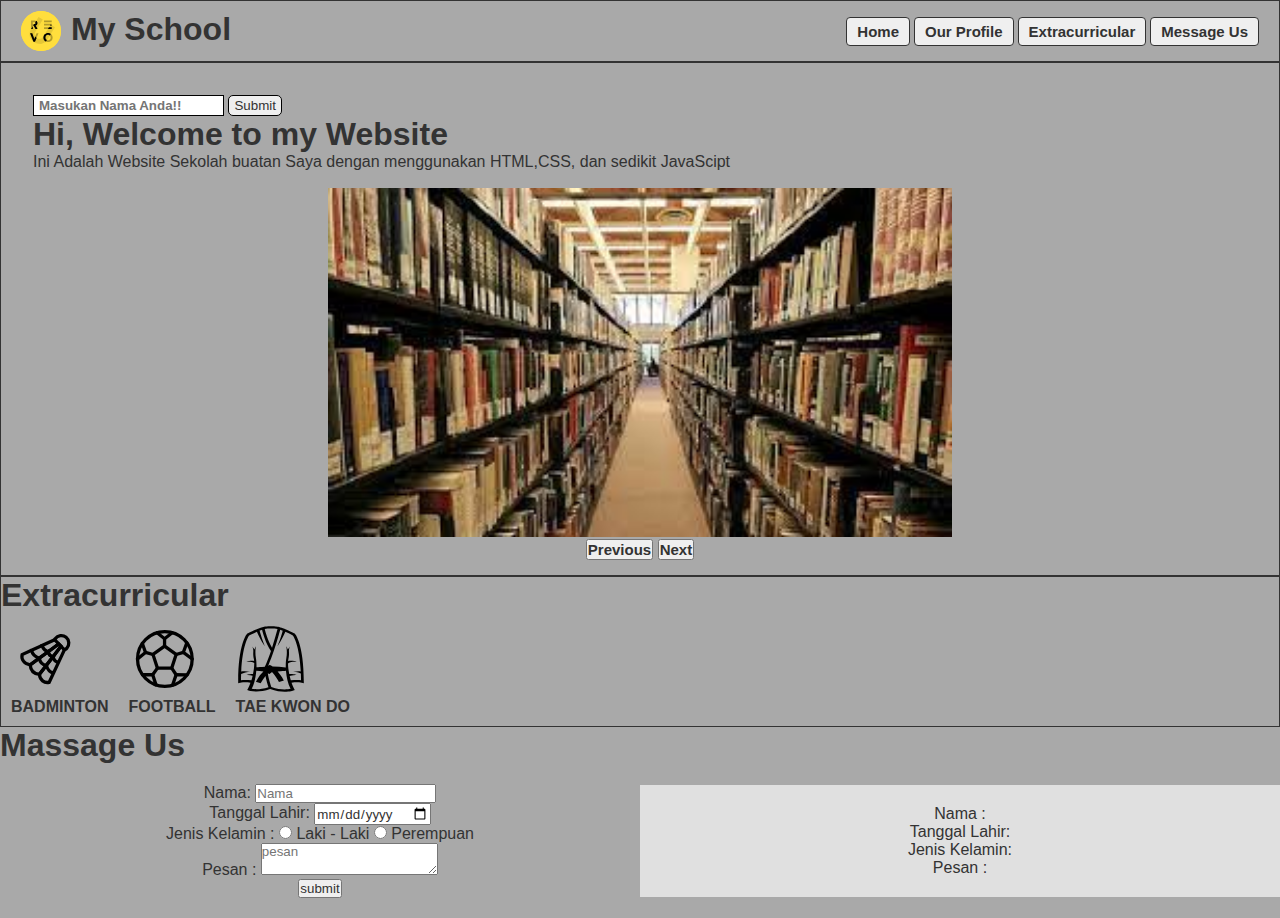
<file: index.html>
<!DOCTYPE html>
<html lang="en">

<head>
    <meta charset="UTF-8">
    <meta name="viewport" content="width=device-width, initial-scale=1.0">
    <link rel="stylesheet" href="style/index.css">
    <title>Document</title>
</head>
<body>
    <div class="navbar">
        <div class="logo">
            <img src="logo RevoU.svg" alt="gambar logo">
            <h1>My School</h1>
        </div>
        <div class="menu">
            <button>
                <a href="#Home"><b>Home</b></a>
            </button>
            <button>
                <a href="profil.html"><b>Our Profile</b></a>
            </button>
            <button>
                <a href="#ekskul"><b>Extracurricular</b></a>
            </button>
            <button>
                <a href="#massageUs"><b>Message Us</b></a>
            </button>
        </div>
    </div>
    <!-- home -->
    <div class="home" id="Home">
        <div class="header">
            <form name="welcome-name" onsubmit="return welcomeName()">
                <input class="inputName" type="text" placeholder="Masukan Nama Anda!!" id="name-input" name="name-input">
                <button class="btnSubmit" id="submit" type="submit">Submit</button>
                <p id="error-name"></p>
            </form>

            <h1>Hi,<span id="nama"></span> Welcome to my Website</h1>
            <p class="paragraph">Ini Adalah Website Sekolah buatan Saya dengan menggunakan HTML,CSS, dan sedikit JavaScipt</p>
        </div>
        <div class="baner">
            <img class="img-slideshow" src="gambar1.jpg" alt="gambar1">
            <img class="img-slideshow" src="gambar2.jpg" alt="gambar2">
            <img class="img-slideshow" src="gambar3.jpg" alt="gambar3">

            <div class="btn">
                <button class="btn-previous" onclick="plusDivs(-1)">Previous</button>
                <button class="btn-next" onclick="plusDivs(1)">Next</button>
            </div>
        </div>
    </div>
<!-- Extracurricular -->
    <div class="ekskul" id="ekskul">
        <h1>Extracurricular</h1>
        <div class="img">
            <div>
                <img width="70px" src="badminton.svg" alt="badminton">
                <h4>BADMINTON</h4>
            </div>
            <div>
                <img width="70px" src="Footbal.svg" alt="fotball">
                <h4>FOOTBALL</h4>
            </div>
            <div>
                <img width="70px" src="TaekWondo.svg" alt="Reading">
                <H4>TAE KWON DO</H4>
            </div>
        </div>
    </div>
    <!-- massage Us -->
    <div id="massageUs" class="massagesUs">
        <h1>Massage Us</h1>
        <div class="container">
            <div class="massageSubmit">
                <form name="message-form" onsubmit="return validateForm()">
                    Nama: <input placeholder="Nama" type="text" name="full-name"><br>
                    Tanggal Lahir: <input type="date" name="birth-date"><br>
                    Jenis Kelamin :
                    <input type="radio" id="male" name="gender" value="Laki-Laki">
                    <label for="male">Laki - Laki</label>
                    <input type="radio" id="female" name="gender" value="Perempuan">
                    <label for="female">Perempuan</label><br>
                    Pesan : <textarea placeholder="pesan" name="messages"></textarea><br>
                    <input type="submit" value="submit">
                </form>
            </div>
            <div class="MassageContent">
                <p>Nama : <span id="sender-full-name"></span></p>
                <p>Tanggal Lahir: <span id="sender-birth-date"></span></p>
                <p>Jenis Kelamin: <span id="sender-gender"></span></p>
                <p>Pesan : <span id="sender-messages"></span></p>
            </div>
        </div>
    </div>

    <script src="js/index.js"></script>
</body>

</html>
</file>
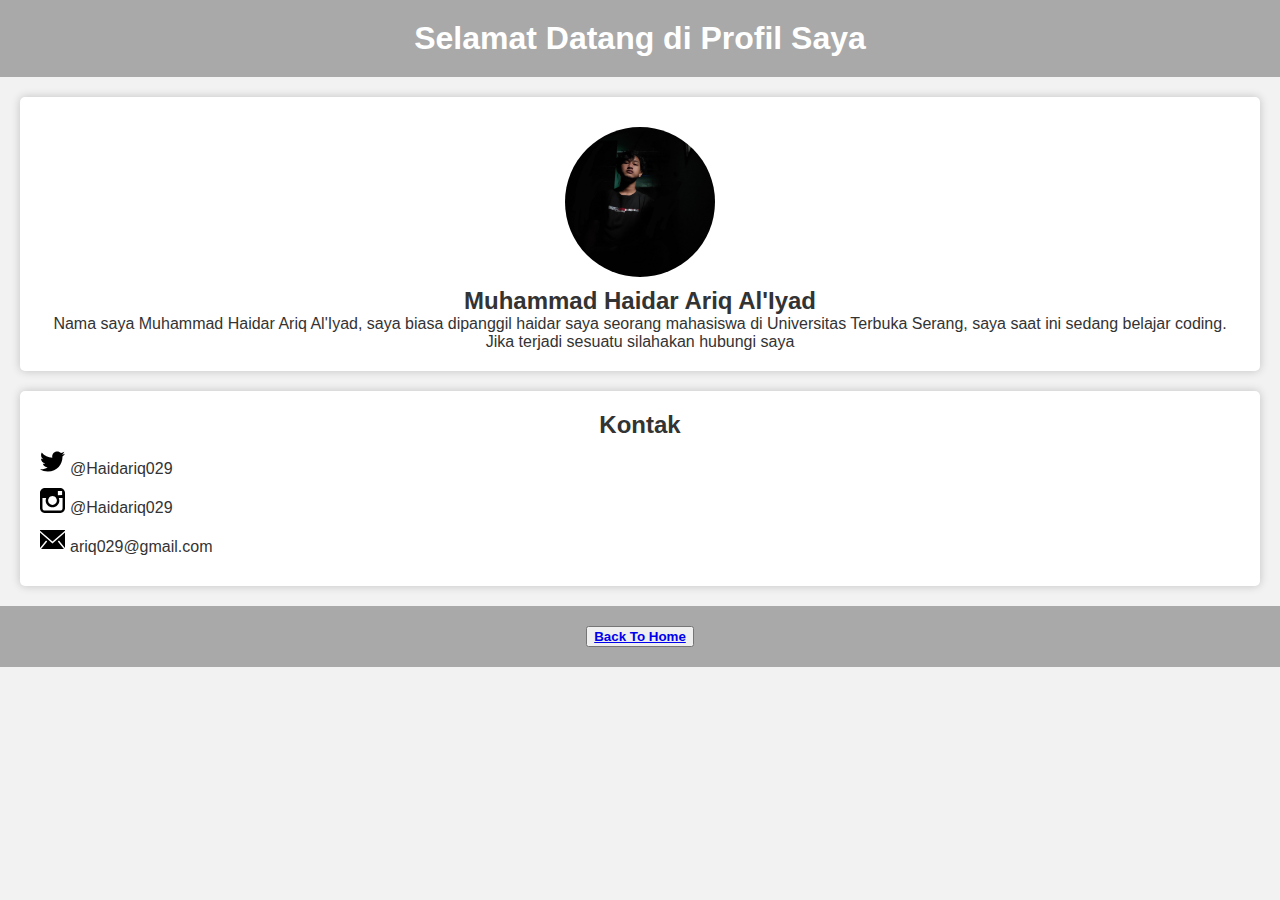
<file: profil.html>
<!DOCTYPE html>
<html lang="en">
<head>
    <meta charset="UTF-8">
    <meta name="viewport" content="width=device-width, initial-scale=1.0">
    <link rel="stylesheet" href="style/profil.css">
    <title>Profil Pribadi</title>
</head>
<body>
    <header>
        <h1>Selamat Datang di Profil Saya</h1>
    </header>
    <section class="profil">
        <img src="foto profil.jpg" alt="Foto Profil">
        <h2>Muhammad Haidar Ariq Al'Iyad</h2>
        <p>Nama saya Muhammad Haidar Ariq Al'Iyad, saya biasa dipanggil haidar saya seorang mahasiswa di Universitas Terbuka Serang, saya saat ini sedang belajar coding. Jika terjadi sesuatu silahakan hubungi saya</p>
    </section>
    <section class="kontak">
        <h2>Kontak</h2>
        <ul>
            <li><img src="twitter.svg" width="25px" height="25px"><span>@Haidariq029</span></li>
            <li><img src="instagram.svg"  width="25px" height="25px"><span>@Haidariq029</span></li>
            <li><img src="email.svg"  width="25px" height="25px"><span>ariq029@gmail.com</span></li>
        </ul>
    </section>
    <div>
        <button>
            <a href="index.html"><b>Back To Home</b></a>
        </button>
    </div>
</body>
</html>
</file>
<file: style/index.css>
*,
body,
html {
    margin: 0;
    padding: 0;
    box-sizing: border-box;
    font-family: Arial, Helvetica, sans-serif;
    color: #333;
}

.navbar {
    display: flex;
    justify-content: space-between;
    align-items: center;
    color: #fff;
    background-color: darkgray;
    padding: 10px 20px;
    border: 1px solid #333;
}

.logo {
    display: flex;
}

.logo img {
    width: auto;
    height: 40px;
    margin-right: 10px;
}

.navbar .menu {
    gap: 4px;
    display: flex;
}

.navbar .menu button {
    padding: 5px 10px;
    border: 1px solid #333;
    border-radius: 4px;
    cursor: pointer;
    transition: 0.3s background-color ease-out;

}

.menu button a {
    text-decoration: none;
    color: black;
    font-size: 15px;
}


.navbar .menu button:hover {
    background-color: white;
}


/* Home */
.home {
    border: 1px solid #333;
    padding: 15px;
    background-color: darkgray;
}

.inputName{
    color: #333;
    font-weight: 700;
    padding: 2px 5px;
    border: 1px solid black;
}

.btnSubmit{
    color: #333;
    padding: 2px 5px;
    border: 1px solid black;
    border-radius: 5px;
    transition: 0.3s background-color ease-out;
}

.btnSubmit:hover{
    background-color: white;
    cursor: pointer;
}
.paragraph{
    font-weight: 300;
}

.header {
    padding: 7px;
    margin: 10px;
}

.baner {
    display: flex;
    justify-content: center;
    align-items: center;
    flex-direction: column;
}

.img-slideshow {
    width: 50%;
    height: auto;
}

.btn {
    flex-direction: row;
    margin-top: 2px;
}

.btn-previous {
    font-size: 15px;
    font-weight: 700;
}

.btn-next {
    font-size: 15px;
    font-weight: 700;
}

/* my Hobie */
.ekskul {
    border: 1px solid #333;
    background-color: darkgray;
}

.img {
    display: flex;
    flex-direction: row;
    padding: 10px;
    gap: 20px;
}

.img h4 {
    flex-direction: column;
}

/* Massage Us */
.massagesUs{
    background-color: darkgray;
}
.container {
    display: flex;
    justify-content: space-between;
    align-items: center;
    text-align: center;
}


.massageSubmit {
    flex: 1;
    padding: 20px;
}


.MassageContent {
    flex: 1;
    padding: 20px;
    background-color: #e0e0e0;
}

@media only screen and (max-width: 600px) {
    .navbar {
        flex-direction: column;
    }

    .menu {
        width: 100%;
        flex-direction: column;
    }

    .logo {
        margin-bottom: 10px;
    }

    .img-slideshow {
        width: 100%;
        height: auto;
    }

    .container {
        flex-direction: column;
    }

    .massageSubmit .MassageContent {
        flex: none;
        width: 100%;
    }

}
</file>
<file: style/profil.css>
/* Reset beberapa pengaturan default untuk browser */
body, h1, h2, p, ul, li {
    margin: 0;
    padding: 0;
}

/* Gaya halaman */
body {
    font-family: Arial, sans-serif;
    background-color: #f2f2f2;
    color: #333;
    margin: 0;
    padding: 0;
}

/* Header */
header {
    background-color:darkgray;
    color: #fff;
    text-align: center;
    padding: 20px;
}

/* Profil */
.profil {
    text-align: center;
    background-color: #fff;
    padding: 20px;
    border-radius: 5px;
    box-shadow: 0 0 10px rgba(0, 0, 0, 0.2);
    margin: 20px;
}

.profil img {
    width: 150px;
    height: 150px;
    border-radius: 50%;
    margin: 10px auto;
    display: block;
}

/* Kontak */
.kontak {
    background-color: #fff;
    padding: 20px;
    border-radius: 5px;
    box-shadow: 0 0 10px rgba(0, 0, 0, 0.2);
    margin: 20px;
}

.kontak h2 {
    text-align: center;
}

.kontak ul {
    list-style: none;
    padding: 0;
}

.kontak li {
    margin: 10px 0;
}
.kontak li span{
    padding: 5px;
    text-align: center;
    align-items: center;
}

/* back */
div {
    background-color:darkgray;
    color: #fff;
    text-align: center;
    padding: 20px;
}
</file>
